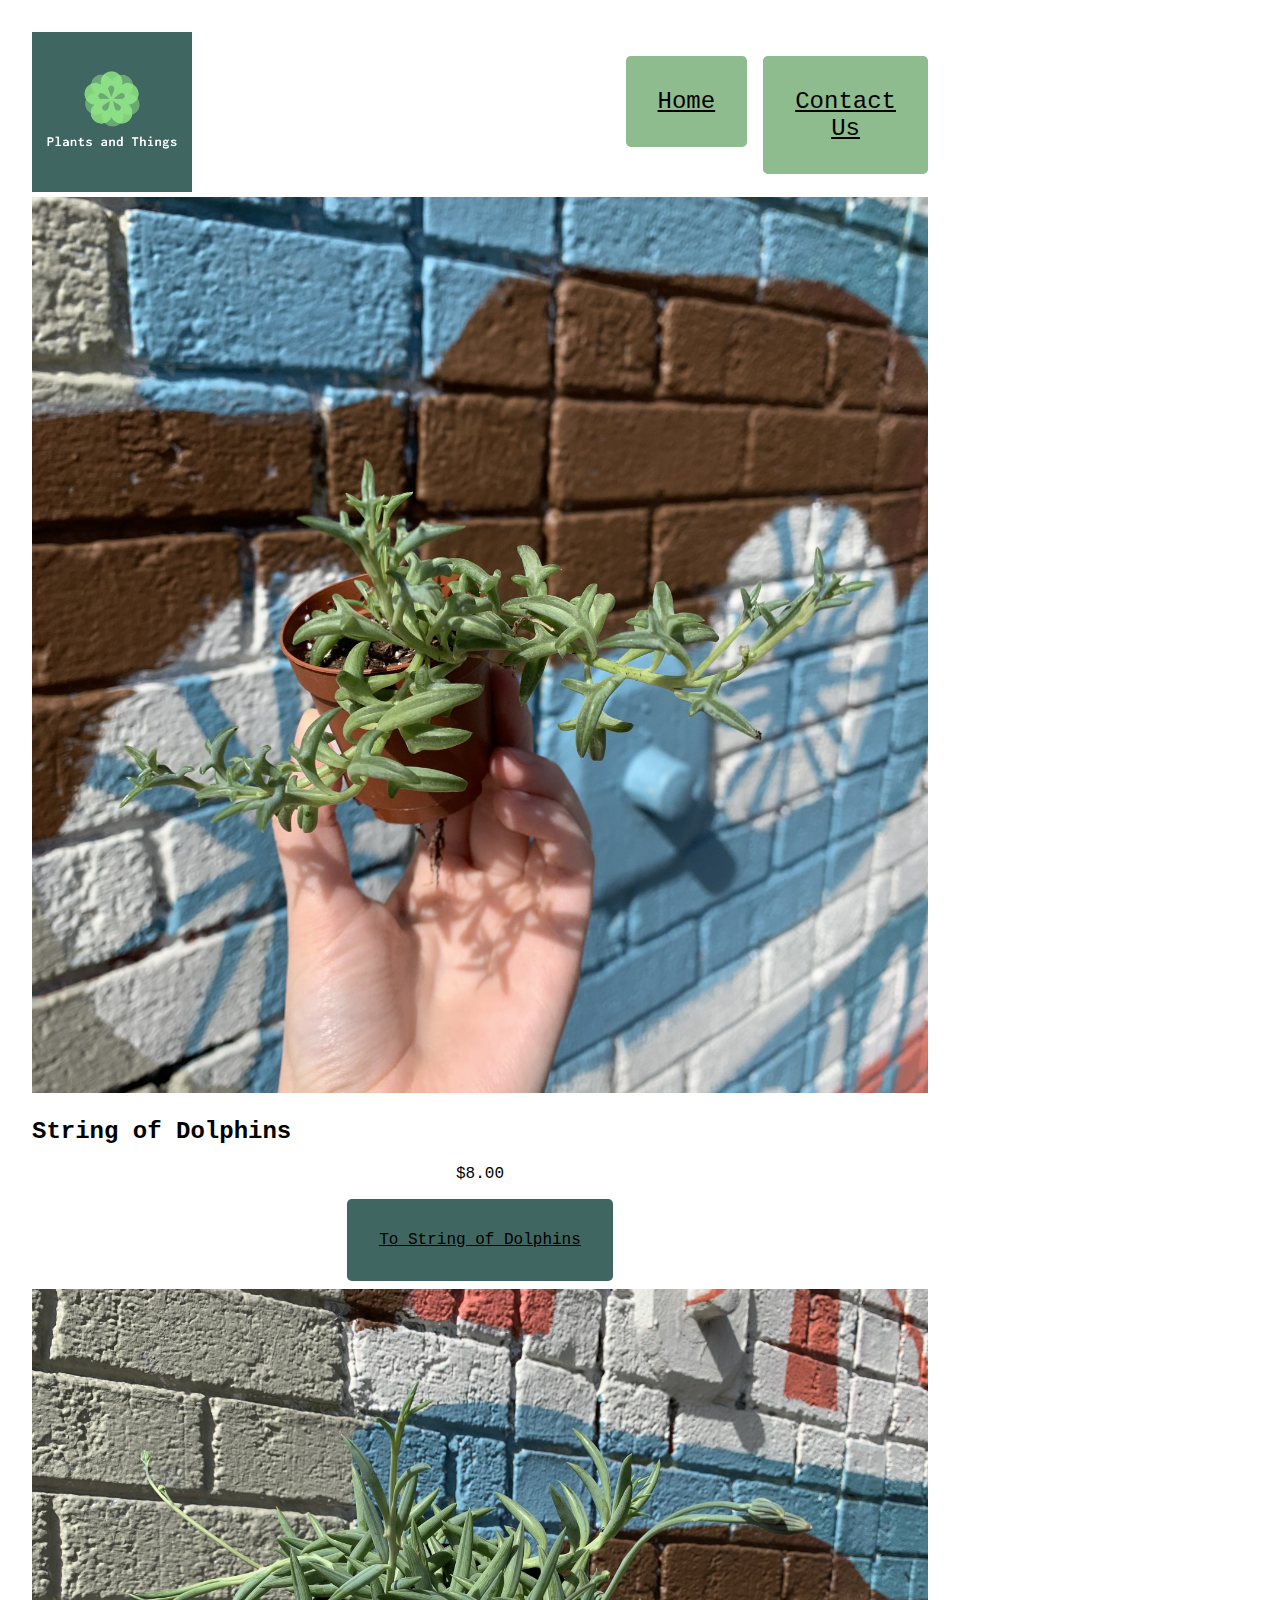
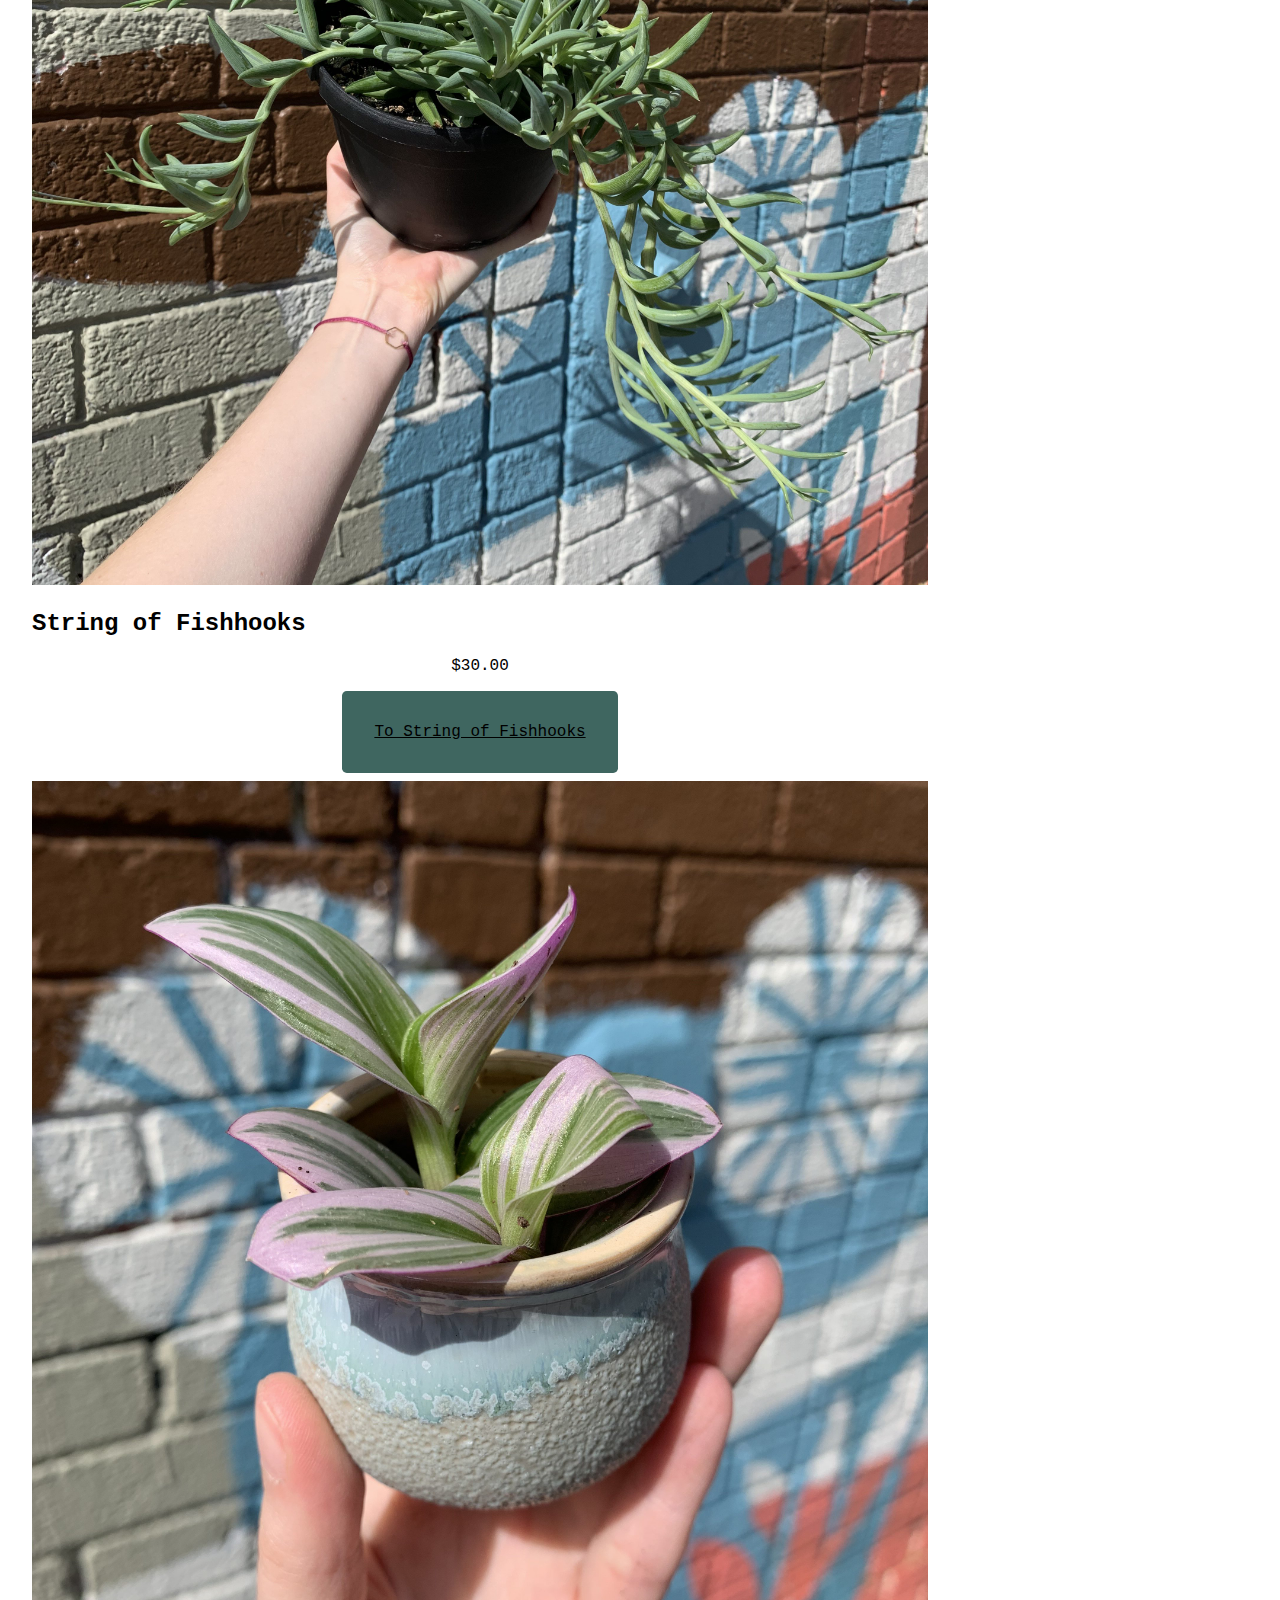
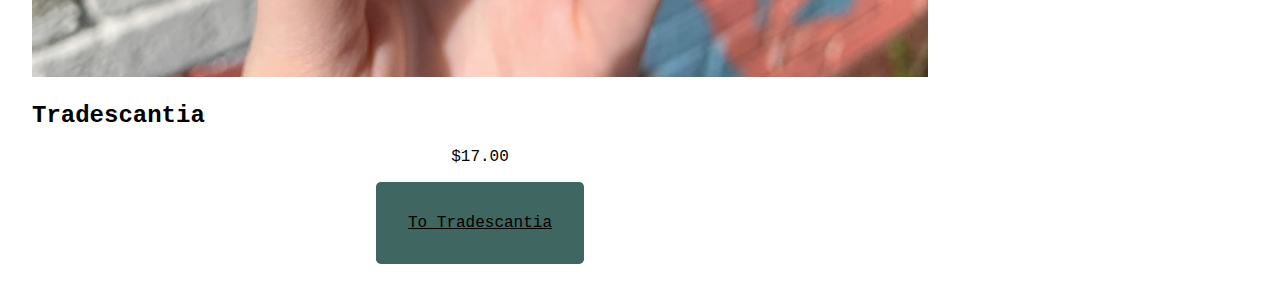
<file: Submission/images/index.html>
<!DOCTYPE html>
<html lang="en">
  <head>
    <meta charset="UTF-8" />
    <meta http-equiv="X-UA-Compatible" content="IE=edge" />
    <meta name="viewport" content="width=device-width, initial-scale=1.0" />
    <title>Plants and Things</title>
    <link rel="stylesheet" href="./style.css"/>
  </head>
  <body>
      <div class="container">
      <header class="header">
        <div class="logo">
          <img src="./logo.png" alt="Plants and Things logo" />
        </div>
        <div><nav class="primary-nav">
          <ul class="primary-nav-list">
            <li class="primary-nav-item">
              <a href="./index.html" class="navbutton">Home</a>
            </li>
            <li class="primary-nav-item">
              <a href="./Contactus.html" class="navbutton">Contact Us</a>
            </li>
          </ul>
        </nav>
    </div>
    </header>
<div class="Products">
<div class="Products1">
    <img src="./product-string-of-dolphins.jpg" alt="String of Dolphins">
<h2>String of Dolphins</h2>
<p>$8.00</p>

    <a href="./Dolphins.html" class= "productbutton" alt="String of Dolphins">To String of Dolphins</a>
</div>

<div class="Products2">
    <img src="./product-string-of-fishhooks.jpg" alt="String of Fishhooks">
<h2>String of Fishhooks</h2>
<p>$30.00</p>

<a href="./Fishhooks.html" class= "productbutton" alt="string of fishhooks">To String of Fishhooks</a>
</div>

<div class="Products3">
    <img src="./product-tradescantia.jpg" alt="Tradescantia">
<h2>Tradescantia</h2>
<p>$17.00</p>

    <a href="./Tradescantia.html" class= "productbutton" alt="Tradescantia">To Tradescantia</a>

</div>
    </div>
    </div>
</div>
  </body>
</html>
</file>
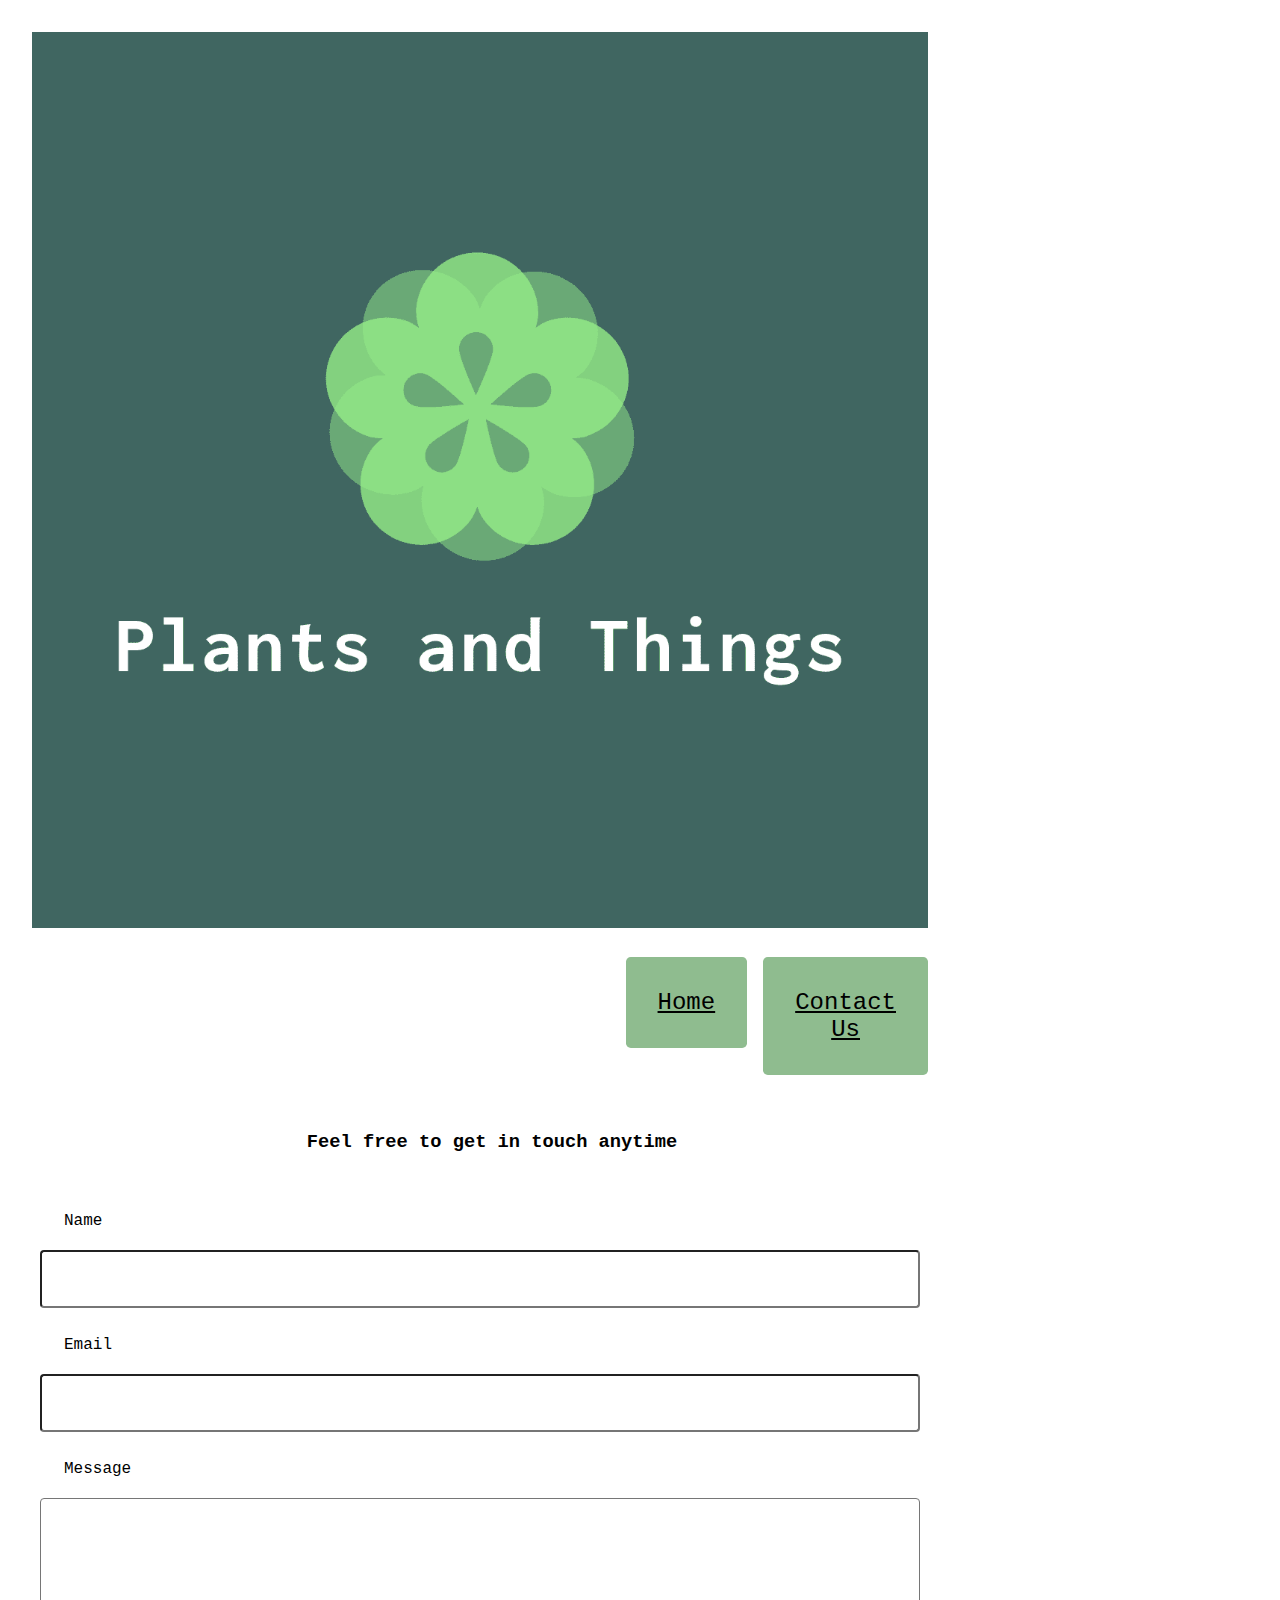
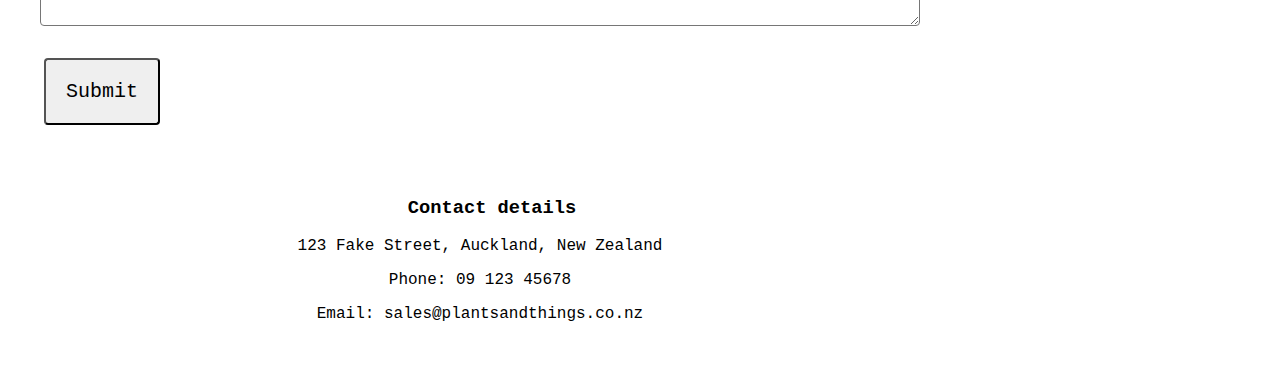
<file: Submission/images/Contactus.html>
<!DOCTYPE html>
<html lang="en">
<head>
    <meta charset="UTF-8">
    <meta http-equiv="X-UA-Compatible" content="IE=edge">
    <meta name="viewport" content="width=device-width, initial-scale=1.0">
    <link rel="stylesheet" href="./style.css"/>
    <title>Document</title>
</head>
<body>

<div class="container">
<div class="logo">
    <img src="./logo.png" alt="Plants and Things logo" />
</div>

<div><nav class="primary-nav">
    <ul class="primary-nav-list">
        <li class="primary-nav-item">
             <a href="./index.html" class="navbutton">Home</a>
        </li>
             <a href="./Contactus.html" class="navbutton">Contact Us</a>
        </li>
    </ul>
    </nav>
</div>

<h3>Feel free to get in touch anytime</h3>

<form action="https://formspree.io/f/mgerqvjn" class="form-control" method="post">

    <div>
        <label for="Username" class="form-label">Name</label>
        <input type="text" id="username" name="users-name" class="form-control" required>
    </div>
    <div>
        <label for="Users-email" class="form-label">Email</label>
        <input type="email" name="users-email" id="email" class="form-control" required>
    </div>
    <div>
        <label for="users-message" class="form-label">Message</label>
        <textarea name="users-message" id="users-message" rows="5" class="form-control" required></textarea>
    </div>
    <div class="">
        <button type="submit" class="submit">Submit</button>
        <!-- form spree action -->
    </div>
</form>

<h3>Contact details</h3>

<p>123 Fake Street, Auckland, New Zealand</p>
<p>Phone: 09 123 45678</p>
<p>Email: sales@plantsandthings.co.nz</p>
</div>
</body>
</html>
</file>
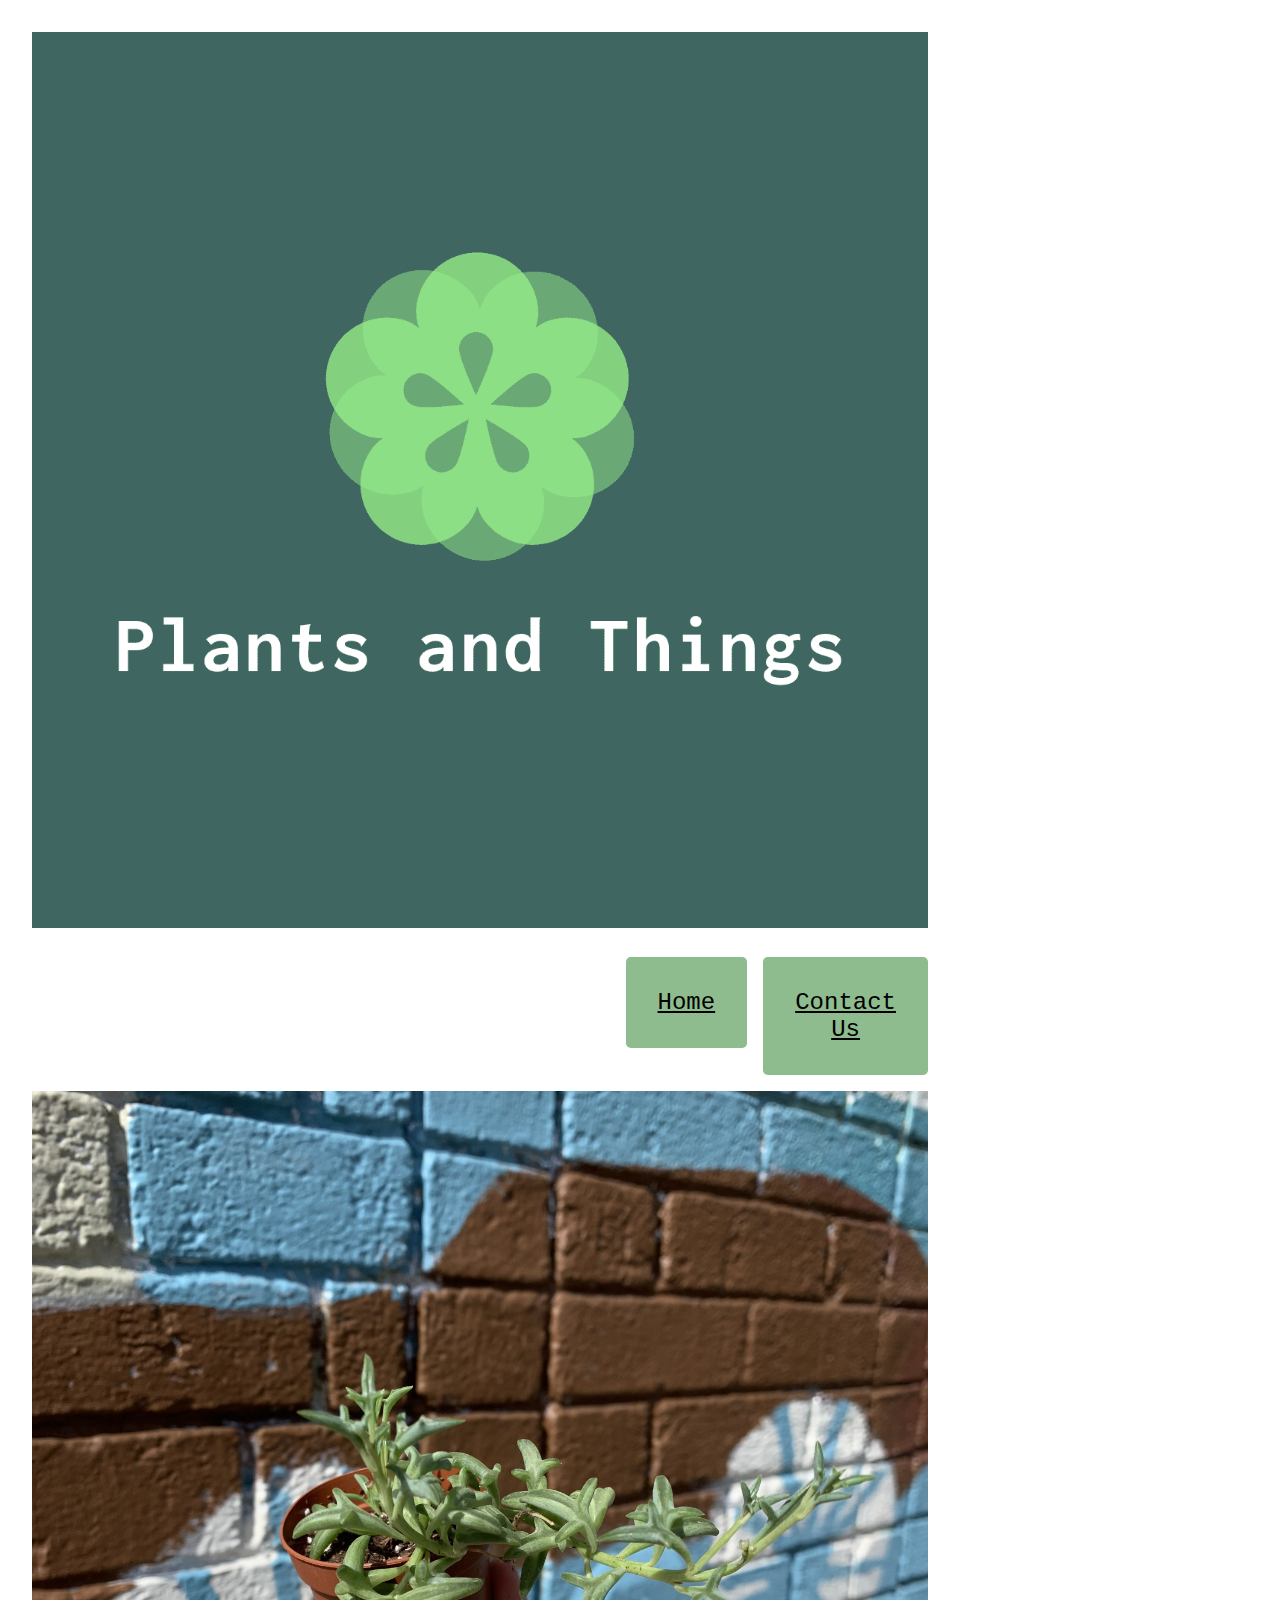
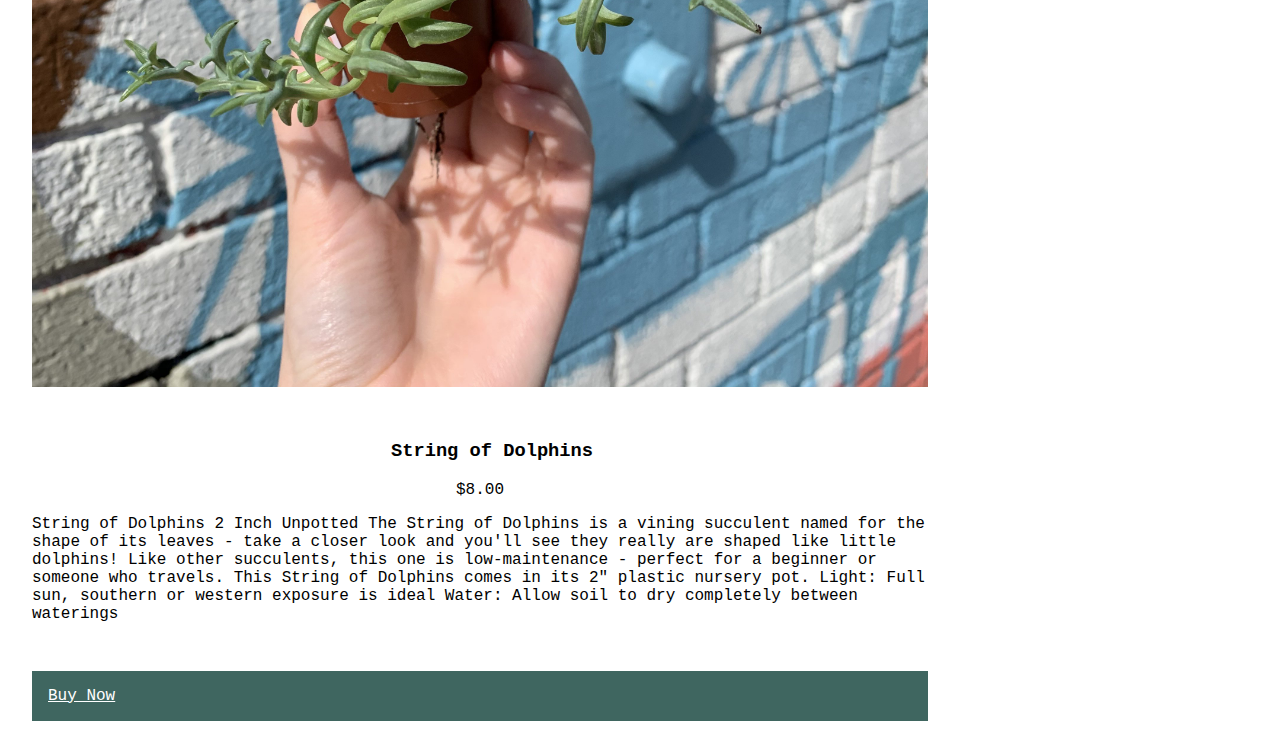
<file: Submission/images/Dolphins.html>
<!DOCTYPE html>
<html lang="en">
<head>
    <meta charset="UTF-8">
    <meta http-equiv="X-UA-Compatible" content="IE=edge">
    <meta name="viewport" content="width=device-width, initial-scale=1.0">
    <link rel="stylesheet" href="./style.css"/>
    <title>String of Dolphins 2 Inch Unpotted</title>
</head>
<body>
  <div class="container">
    <div class="logo">
        <img src="./logo.png" alt="Plants and Things logo" />
      </div>
      <div><nav class="primary-nav">
        <ul class="primary-nav-list">
          <li class="primary-nav-item">
            <a href="./index.html" class="navbutton">Home</a>
          <li>
            <a href="./Contactus.html" class="navbutton">Contact Us</a>
          </li>
        </ul>
      </nav>
  </div>
    <img src="../images/product-string-of-dolphins.jpg" alt="String of Dolphins">

    
    <h3>String of Dolphins</h3>
    <p>$8.00</p>
    <p>String of Dolphins 2 Inch Unpotted
        The String of Dolphins is a vining succulent named for the shape of its leaves - take a closer look and you'll see they really are shaped like little dolphins! Like other succulents, this one is low-maintenance - perfect for a beginner or someone who travels. This String of Dolphins comes in its 2" plastic nursery pot.
        
        Light: Full sun, southern or western exposure is ideal
        
        
        Water: Allow soil to dry completely between waterings
        
    </p>

<a href = "mailto: plantsandthings@email.com" class="buynow">Buy Now</a>
</div>
</body>
</html>
</file>
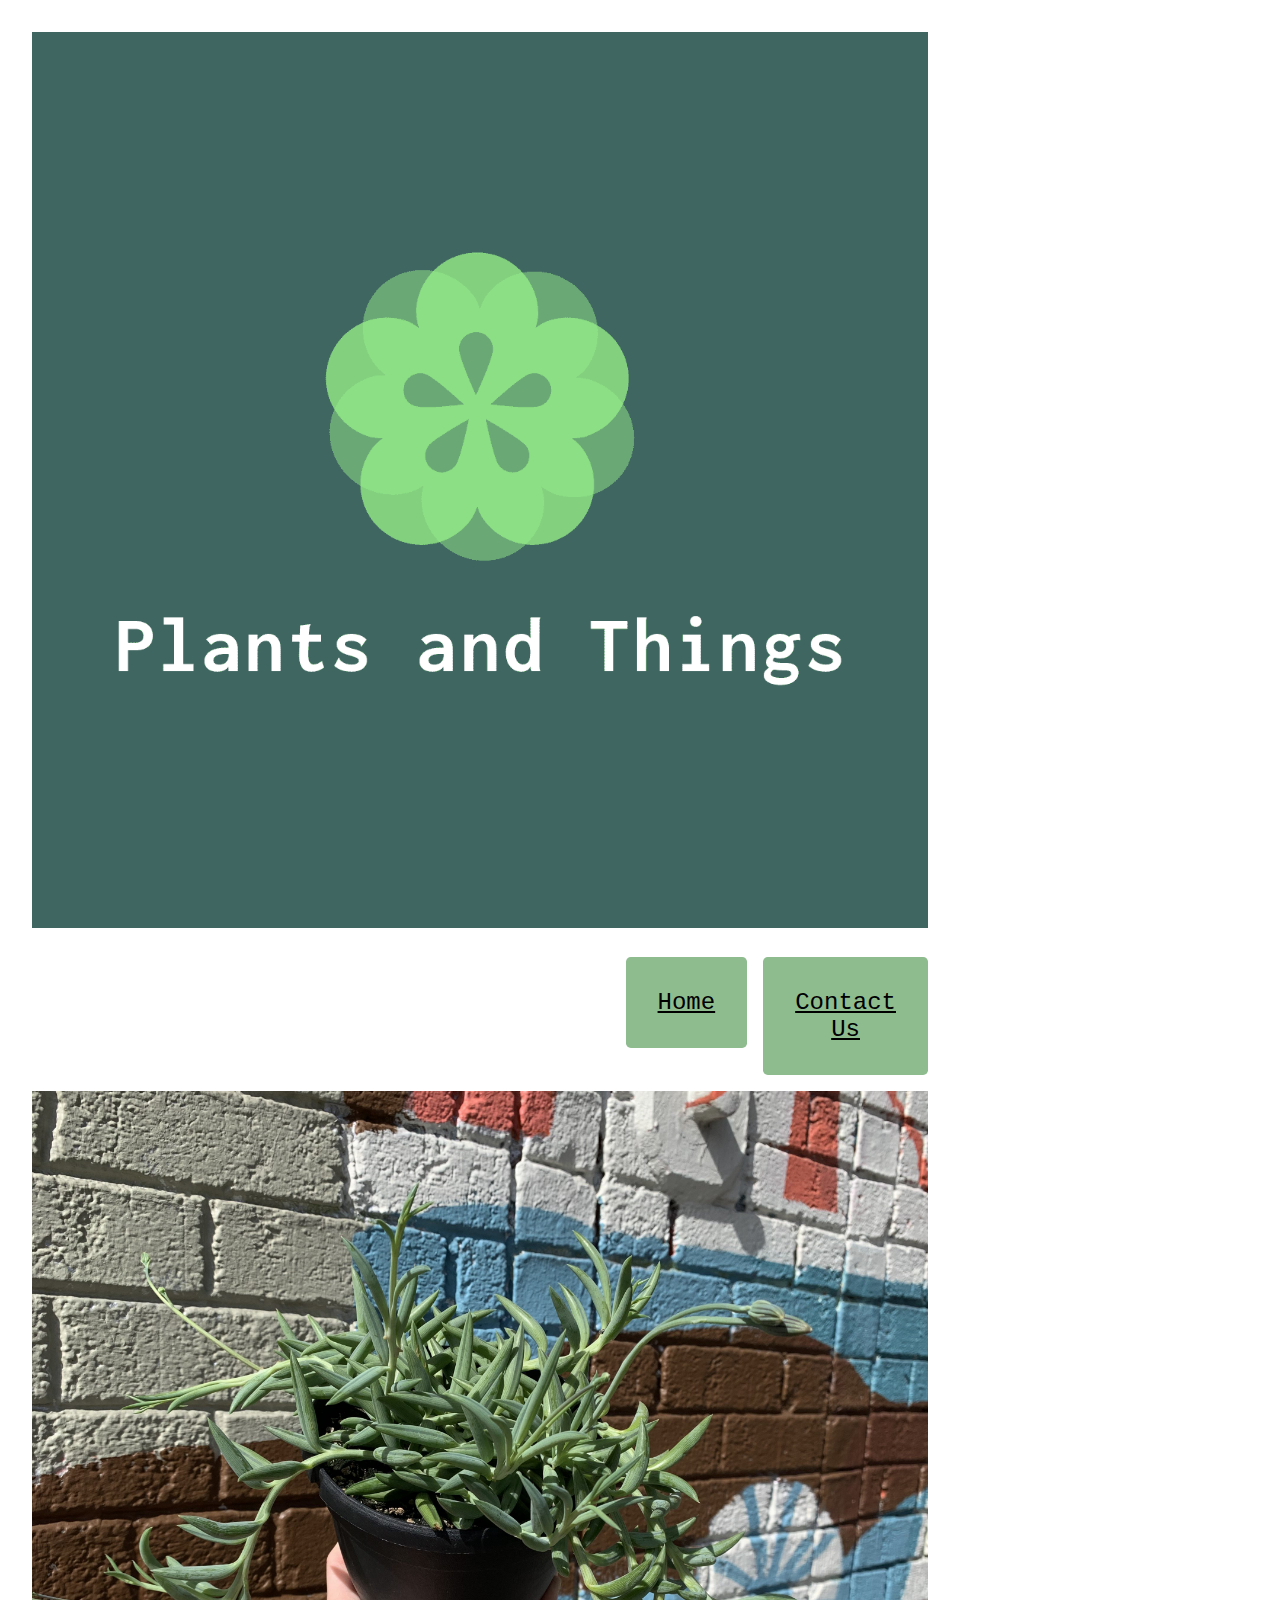
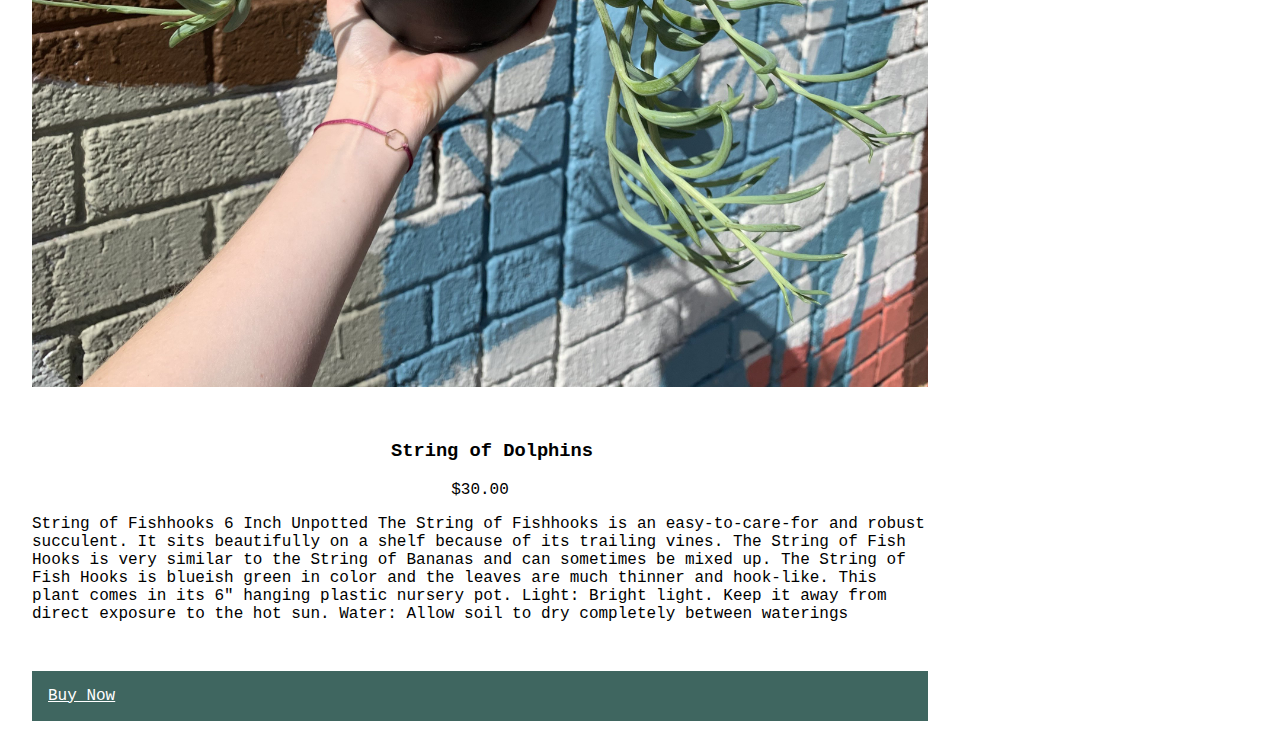
<file: Submission/images/Fishhooks.html>
<!DOCTYPE html>
<html lang="en">
<head>
    <meta charset="UTF-8">
    <meta http-equiv="X-UA-Compatible" content="IE=edge">
    <meta name="viewport" content="width=device-width, initial-scale=1.0">
    <link rel="stylesheet" href="./style.css"/>
    <title>String of Fishhooks 6 Inch Unpotted</title>
</head>
<body>
  <div class="container">
    <div class="logo">
        <img src="./logo.png" alt="Plants and Things logo" />
      </div>
      <div><nav class="primary-nav">
        <ul class="primary-nav-list">
          <li class="primary-nav-item">
            <a href="./index.html" class="navbutton">Home</a>
          <li>
            <a href="./Contactus.html" class="navbutton">Contact Us</a>
          </li>
        </ul>
      </nav>
  </div>
    <img src="../images/product-string-of-fishhooks.jpg" alt="String of Fishhooks">


    <h3>String of Dolphins</h3>
    <p>$30.00</p>
    <p>String of Fishhooks 6 Inch Unpotted
        
        The String of Fishhooks is an easy-to-care-for and robust succulent. It sits beautifully on a shelf because of its trailing vines. The String of Fish Hooks is very similar to the String of Bananas and can sometimes be mixed up. The String of Fish Hooks is blueish green in color and the leaves are much thinner and hook-like. This plant comes in its 6" hanging plastic nursery pot. 
        
        Light: Bright light. Keep it away from direct exposure to the hot sun.
        
        Water: Allow soil to dry completely between waterings
        
 
    </p>
    
<a href = "mailto: plantsandthings@email.com" class="buynow">Buy Now</a>
</div>
    </body>
</html>
</file>
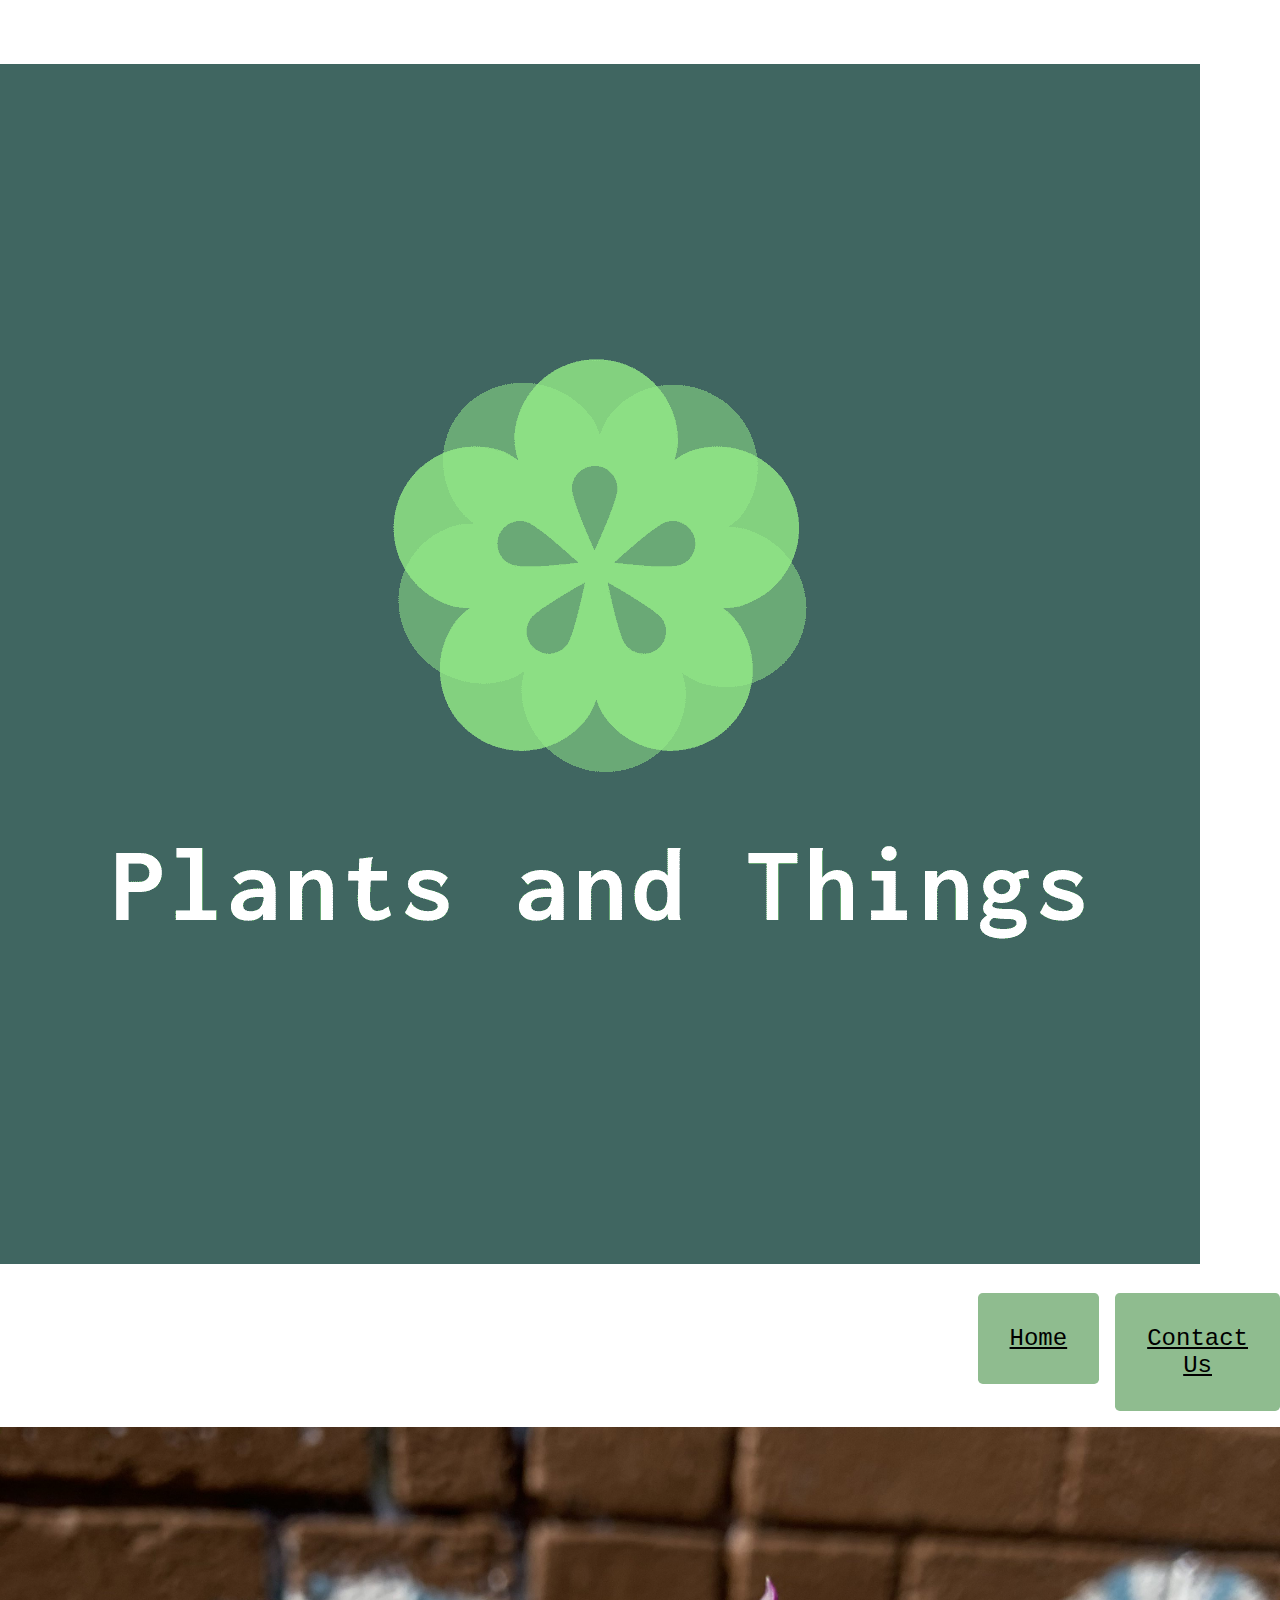
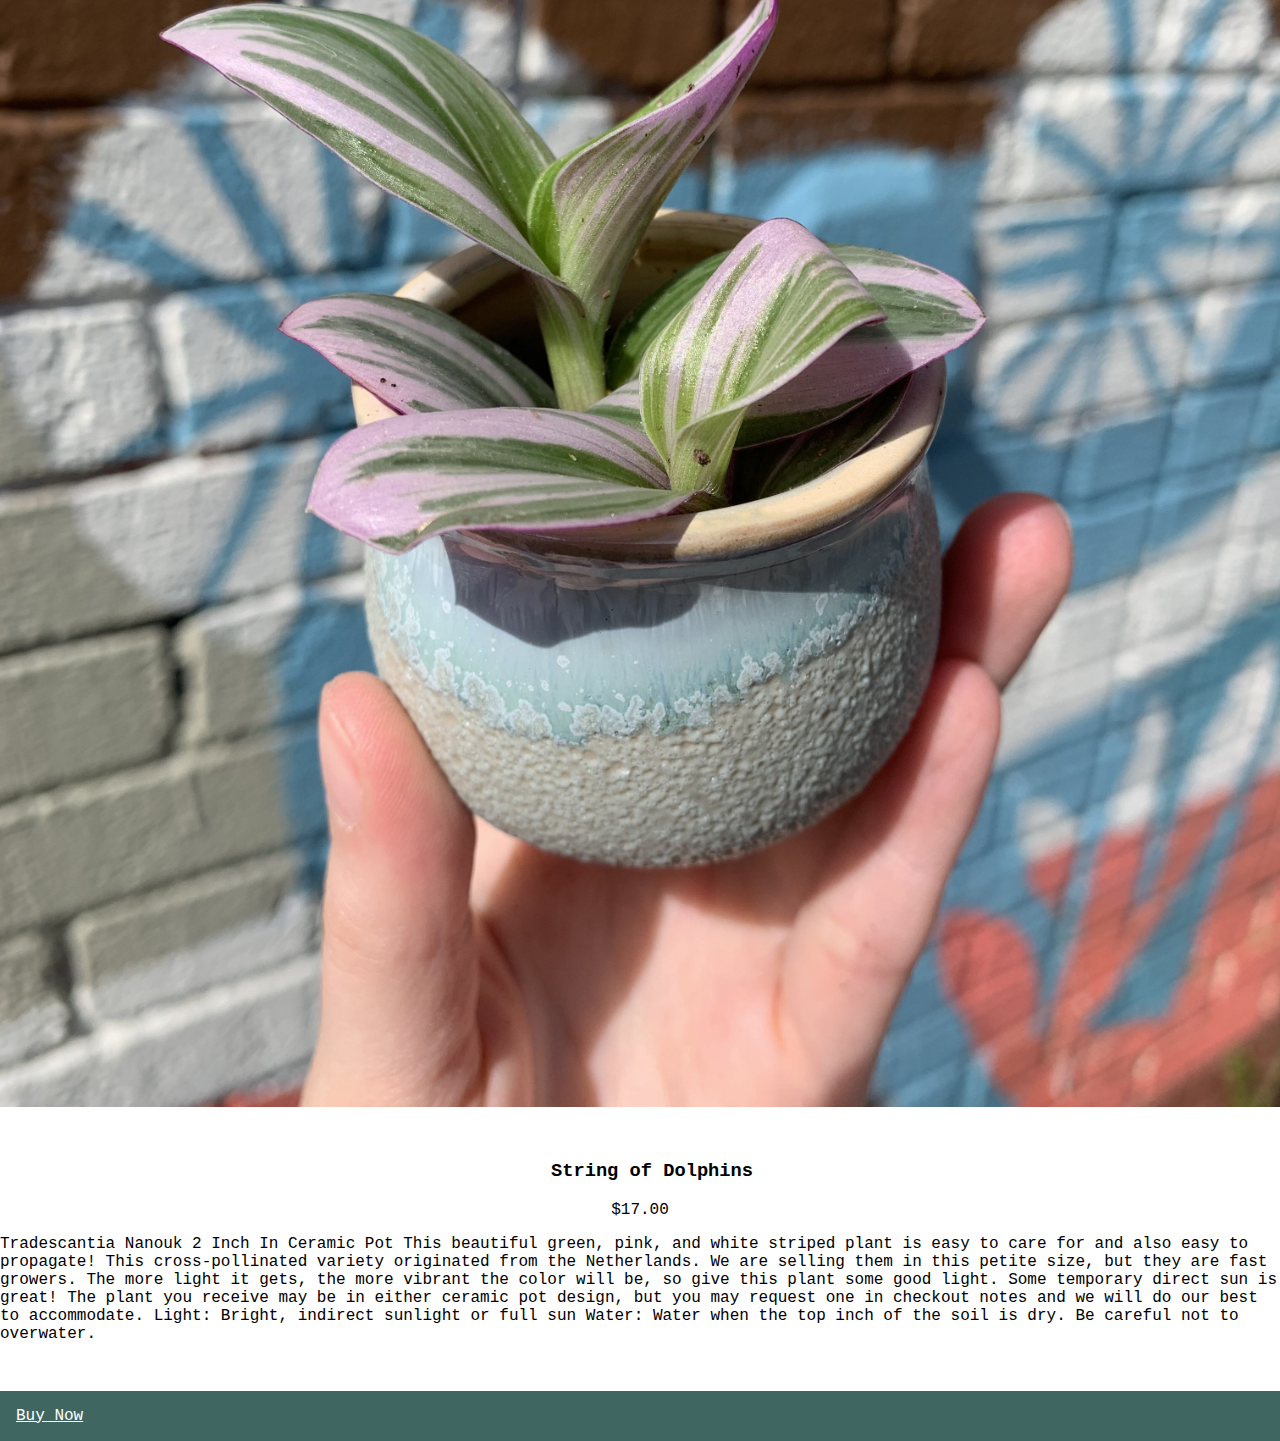
<file: Submission/images/Tradescantia.html>
<!DOCTYPE html>
<html lang="en">
<head>
    <meta charset="UTF-8">
    <meta http-equiv="X-UA-Compatible" content="IE=edge">
    <meta name="viewport" content="width=device-width, initial-scale=1.0">
    <link rel="stylesheet" href="./style.css"/>
    <title>Tradescantia Nanouk 2 Inch In Ceramic Pot</title>
</head>
<body>
  <div class="container"></div>
    <div class="logo">
        <img src="./logo.png" alt="Plants and Things logo" />
      </div>
      <div><nav class="primary-nav">
        <ul class="primary-nav-list">
          <li class="primary-nav-item">
            <a href="./index.html" class="navbutton">Home</a>
          </li>
          <li class="primary-nav-item">
            <a href="./Contactus.html" class="navbutton">Contact Us</a>
          </li>
        </ul>
      </nav>
  </div>
    <img src="../images/product-tradescantia.jpg" alt="Tradescantia plant">

    <h3>String of Dolphins</h3>
    <p>$17.00</p>
    <p>Tradescantia Nanouk 2 Inch In Ceramic Pot
        
        This beautiful green, pink, and white striped plant is easy to care for and also easy to propagate! This cross-pollinated variety originated from the Netherlands. We are selling them in this petite size, but they are fast growers. The more light it gets, the more vibrant the color will be, so give this plant some good light. Some temporary direct sun is great! The plant you receive may be in either ceramic pot design, but you may request one in checkout notes and we will do our best to accommodate.
        
        Light: Bright, indirect sunlight or full sun
        
        
        Water: Water when the top inch of the soil is dry. Be careful not to overwater.

    </p>

    <a href = "mailto: plantsandthings@email.com" class="buynow">Buy Now</a>
  </div>
</body>
</html>
</file>
<file: Submission/images/style.css>
* {
    font-family: 'Courier New', Courier, monospace;
    /* background: white; */
    color: black;
    box-sizing: border-box;
  }

.container {
    padding: 1rem 1rem;
    max-width: 30rem;
    padding: 2rem;
    /* border: #3F6660 4px solid; */
}

  img, .logo {
    max-width: 100%;
    height: auto;
  }
  
  .primary-nav ul {
    display: grid;
    grid-template-rows: 1fr;
    list-style-type: none;
    padding: 0%;
    border: none;
    margin-bottom: 0.5rem;
    justify-content: center;
    text-align: center;
    text-decoration: none;
    font-size: 1.5rem;
  }
  
  .navbutton {
      display: block;
      background: darkseagreen;
      padding: 2rem;
      margin-bottom: 00.5rem;
      border-radius: 0.3rem;
      size: min-content;
      color: black;
  }

  .productbutton {
    display: block;
    background: #3F6660;
    padding: 2rem;
    margin-bottom: 00.5rem;
    border-radius: 0.3rem;
    justify-self: center;
}

  .products {
      padding: 2rem;
      margin-bottom: 2rem;
      background: #3F6660;
}

  .buynow {
    display: grid;
    margin-top: 3rem;
    padding: 1rem 1rem;
    display: block;
    color: white;
    background: #3F6660;    
    cursor: pointer;
}

.buynow:hover {
background: 3F6660;
}

.form-group {
    margin-bottom: 2rem;
}

.form-label {
    display: grid;
    margin-bottom: .5rem;
    margin-left: 1rem;
    margin-right: 1rem;
    margin-top: 1rem;
    padding: .75rem .5rem;
}

.form-control {
    width: 100%;
    display: grid;
    padding: 0.75rem .5rem;
    font-size: 1rem;
    border-radius: .25rem;
    font-family: 'Courier New', Courier, monospace;
    min-width: 90%;
    max-width: auto;
    padding-bottom: 1.5rem; 

}

body {
    margin: 0;
}

.button {
    font-size: 2rem;
    border: none;
    background: #3F6660;
    padding: 0.75rem 1rem;
    border-radius: 0.25rem;
    cursor: pointer;
    /* margin-top: 5000rem; */
}

.submit {
    display: grid;
    cursor: pointer;
    font-size: 1.25rem;
    align-content: center;
    padding: 1.25rem;
    border-radius: 0.25rem;
    margin-left: .25rem;
    margin-right: 2rem;
    margin-top: 2rem;
}

h3 {
    margin-top: 3rem;
    display: grid;
    margin-left: 1.5rem;
    justify-content: center;
}

p {
    display: grid;
    justify-content: center;
}

.content {
    border: #3F6660 1px solid;
}

@media only screen and (min-width: 35rem) /*tablet*/ {
    .primary-nav {
        align-self: flex-end;
        max-width: 100%;
        height: auto;
    }
    .container {
        max-width: 200rem;
    }
    .logo {
        min-width: 100% auto;
    }
}

@media only screen and (min-width: 60rem) {/*desktop*/
    .container {
        max-width: 60rem;
        padding: 2rem;
    }
    .primary-nav {
        justify-self: right;
        display: inline;
        justify-self: end;
    }

    .logo {
        max-width: 100% auto;
    }
    .header {
        display: grid;
        grid-template-columns: 10rem auto;

    }
    .primary-nav ul {
        grid-template-columns: min-content min-content;
        grid-gap: 1rem;
        justify-content: end;
    }

}
</file>
